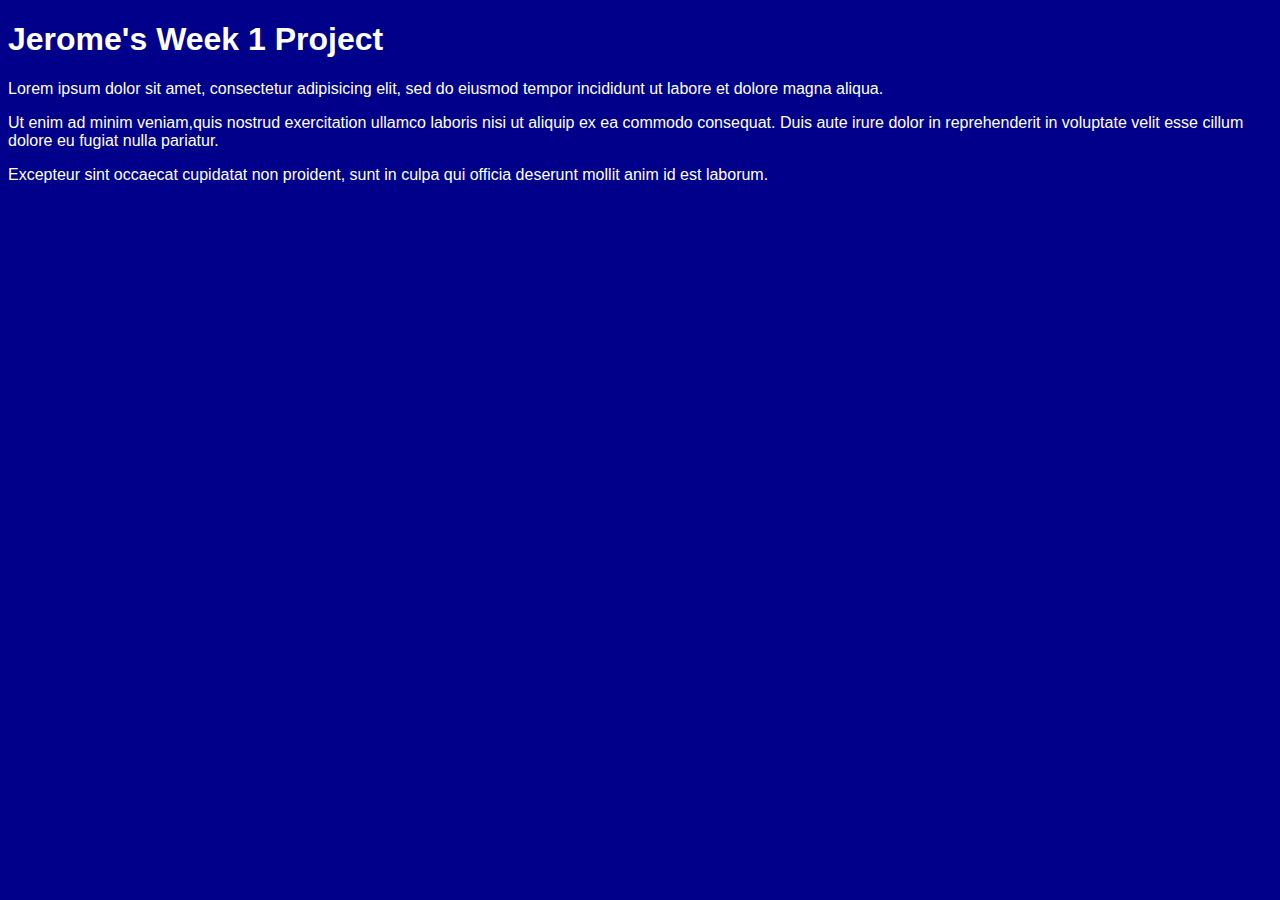
<file: unit_1/index.html>
<!DOCTYPE html>
<html>
<head>
	<title>Jerome's First Project</title>
	<link rel="stylesheet" type="text/css" href="./css/style.css">
</head>
<body>
<h1>Jerome's Week 1 Project</h1>
<p>Lorem ipsum dolor sit amet, consectetur adipisicing elit, sed do eiusmod
tempor incididunt ut labore et dolore magna aliqua.</p>

<p>Ut enim ad minim veniam,quis nostrud exercitation ullamco laboris nisi ut aliquip ex ea commodo
consequat. Duis aute irure dolor in reprehenderit in voluptate velit esse
cillum dolore eu fugiat nulla pariatur.</p>

<p>Excepteur sint occaecat cupidatat non proident, sunt in culpa qui officia deserunt mollit anim id est laborum.
</p>

</body>
</html>
</file>
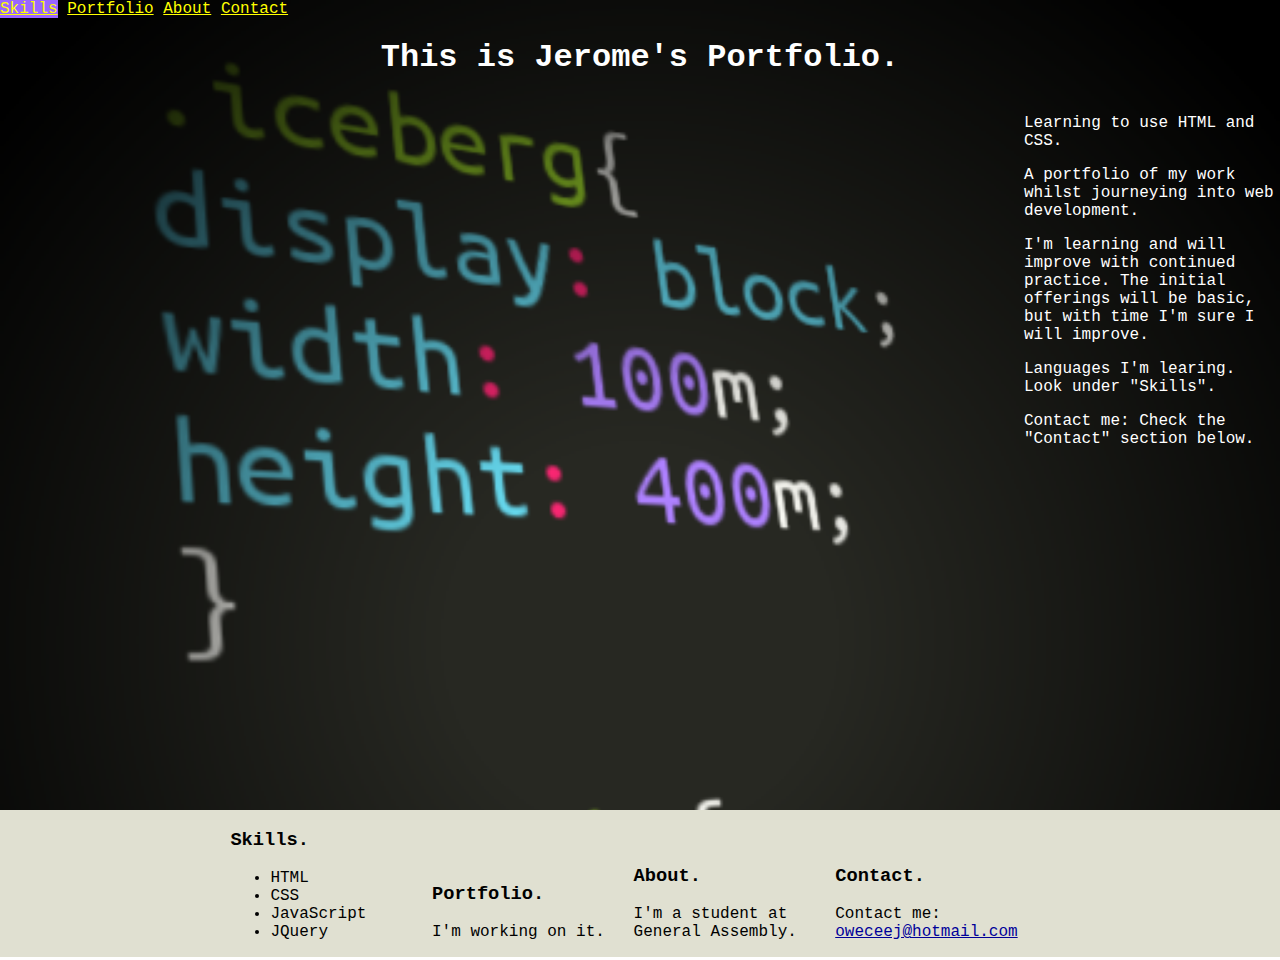
<file: unit_3/index.html>
<!-- index.html -->
<!DOCTYPE html>
<html>
<head>
	<title>Jerome's Portfolio.</title>
	<link rel="stylesheet" type="text/css" href="./css/style.css">
</head>
<body>
	<ul class="navbar">
		<li><a href="#skills">Skills</a></li>
		<li><a href="#portfolio">Portfolio</a></li>
		<li><a href="#about">About</a></li>
		<li><a href="#contact">Contact</a></li>
	</ul>
	<h1>This is Jerome's Portfolio.</h1>
	<div class="right">
		<p id="slogan">Learning to use HTML and CSS.</p>
		
		<p>A portfolio of my work whilst journeying into web development.</p>
		
		<p>I'm learning and will improve with continued practice.  The initial offerings will be basic,
			but with time I'm sure I will improve.</p>

		<p>Languages I'm learing.  Look under "Skills".</p>
		
		<p>Contact me: Check the "Contact" section below.</p>
	</div>
	
	<div class="subSections">
		<div class="skills">
			<h3>Skills.</h3>
			<ul>
				<li>HTML</li>
				<li>CSS</li>
				<li>JavaScript</li>
				<li>JQuery</li>
			</ul>
		</div>
		<div class="portfolio">
			<h3>Portfolio.</h3>
			<p>I'm working on it.</p>	
		</div>
		<div class="about">
			<h3>About.</h3>
			<p>I'm a student at General Assembly.</p>
		</div>
		<div class="contact">
			<h3>Contact.</h3>
			<p>Contact me: <a href="mailto:oweceej@hotmail.com">oweceej@hotmail.com</a></p>
		</div>
	</div>
	

</body>
</html>
</file>
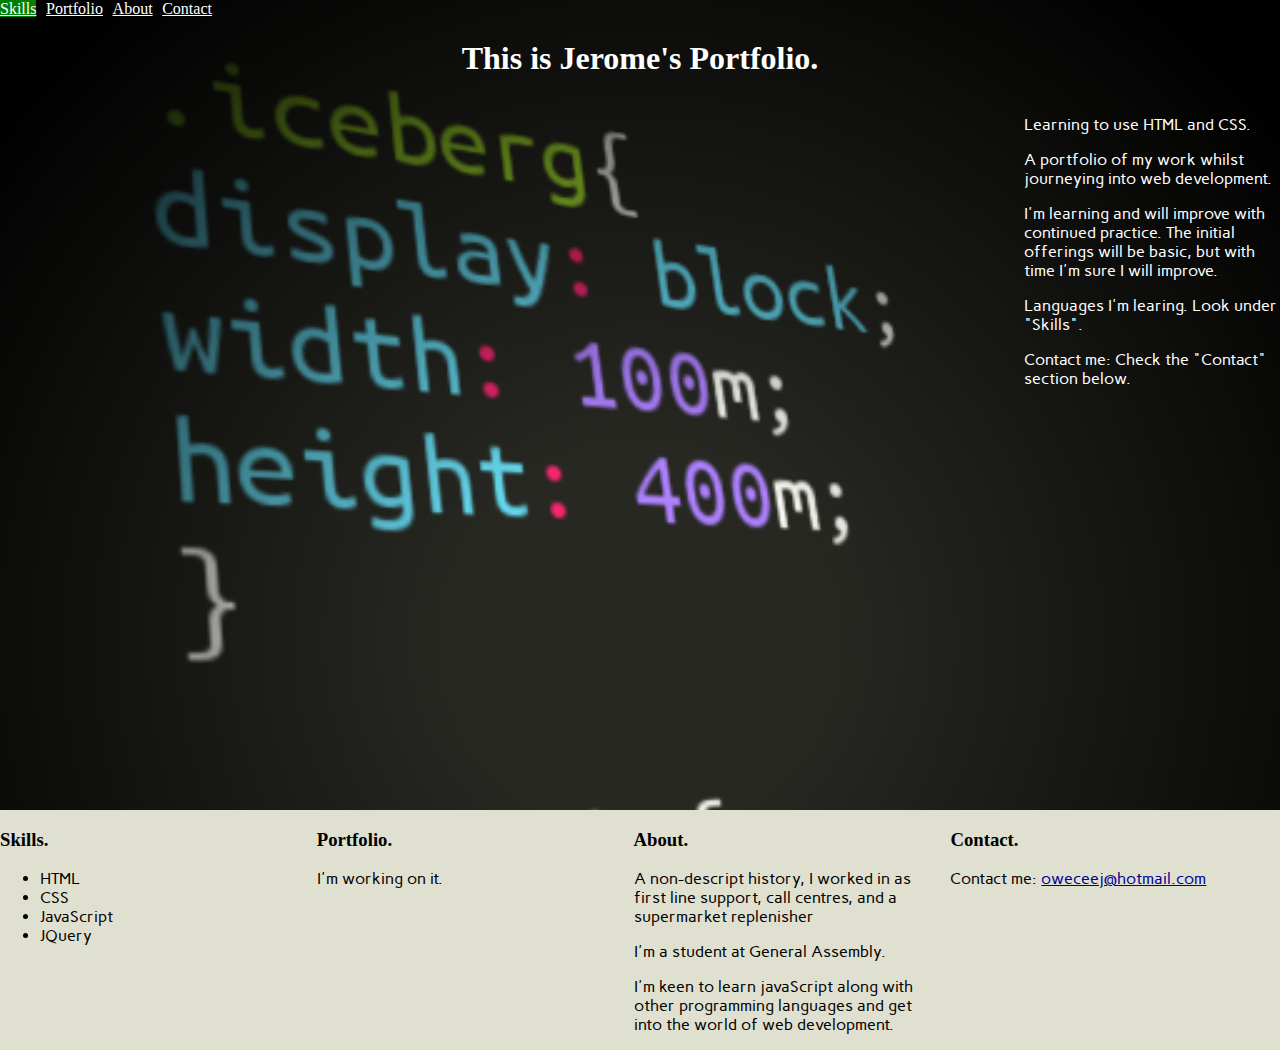
<file: unit_4/index.html>
<!-- index.html -->
<!DOCTYPE html>
<html>
<head>
	<title>Jerome's Portfolio.</title>
	<link rel="stylesheet" type="text/css" href="./css/style.css">
	<meta charset="utf-8"/>
</head>
<body>
	<ul class="navbar">
		<li><a href="#skills">Skills</a></li>
		<li><a href="#portfolio">Portfolio</a></li>
		<li><a href="#about">About</a></li>
		<li><a href="#contact">Contact</a></li>
	</ul>
	<h1>This is Jerome's Portfolio.</h1>
	<div class="right">
		<p id="slogan">Learning to use HTML and CSS.</p>
		
		<p>A portfolio of my work whilst journeying into web development.</p>
		
		<p>I'm learning and will improve with continued practice.  The initial offerings will be basic,
			but with time I'm sure I will improve.</p>

		<p>Languages I'm learing.  Look under "Skills".</p>
		
		<p>Contact me: Check the "Contact" section below.</p>
	</div>
	
	<div class="footer">
		<div class="skills">
			<h3>Skills.</h3>
			<ul id="skillSet">
				<li>HTML</li>
				<li>CSS</li>
				<li>JavaScript</li>
				<li>JQuery</li>
			</ul>
		</div>
		<div class="portfolio">
			<h3>Portfolio.</h3>
			<p>I'm working on it.</p>	
		</div>
		<div class="about">
			<h3>About.</h3>
			<p>A non-descript history, I worked in  as first line support, call centres, and a supermarket replenisher</p>
			<p>I'm a student at General Assembly.</p>
			<p>I'm keen to learn javaScript along with other programming languages and get into the world of web development.</p>
		</div>
		<div class="contact">
			<h3>Contact.</h3>
			<p>Contact me: <a href="mailto:oweceej@hotmail.com">oweceej@hotmail.com</a></p>
		</div>
	</div>
	

</body>
</html>
</file>
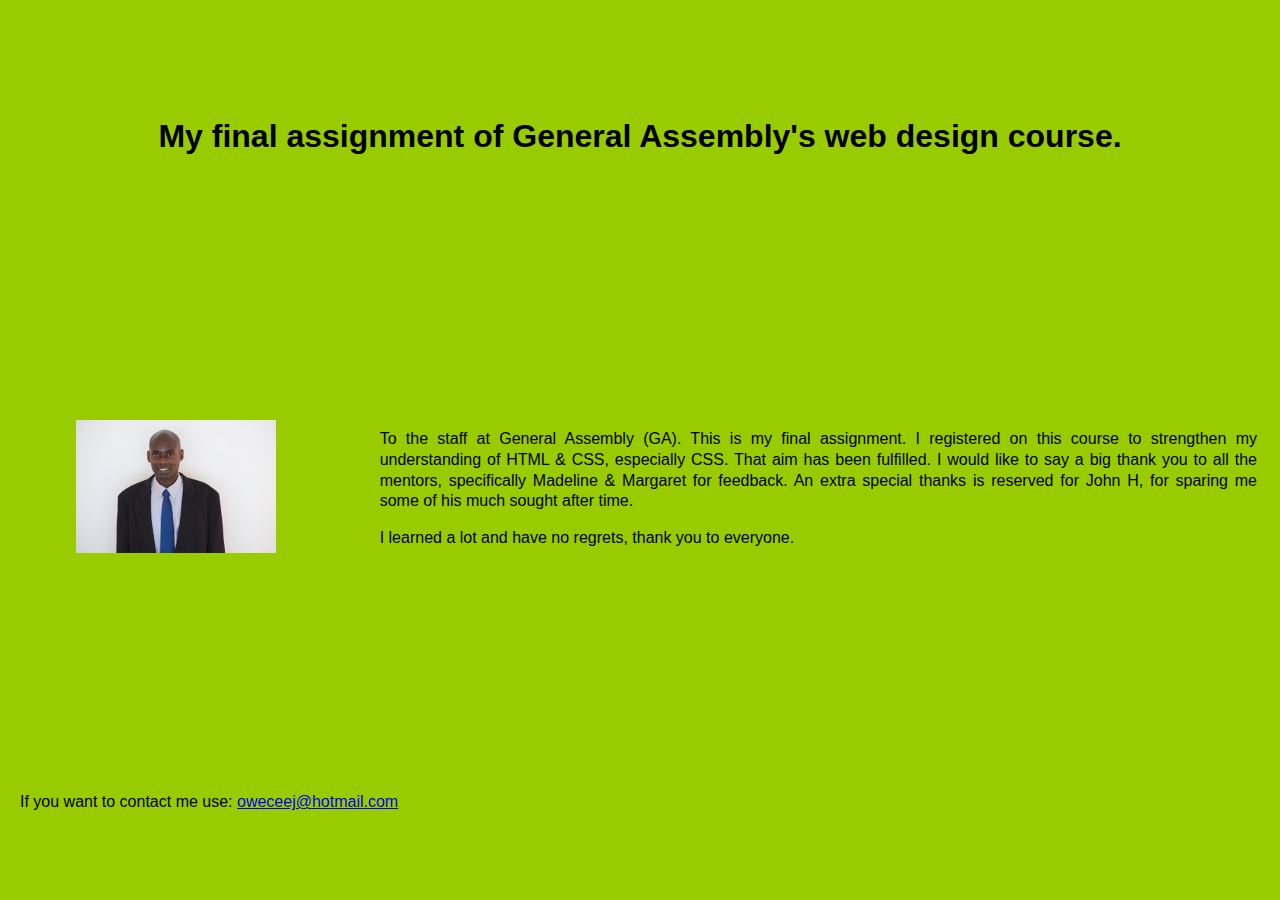
<file: unit_10/htmlEmail.html>
<!-- email.html -->
<!DOCTYPE html>
<html style="margin: 0; padding: 0; height: 100%;">
<head>
	<title>Responsive HTML Email.</title>
	<style type="text/css">

		/* For screen size of 780px , vertically align the image */
		@media screen and (max-device-width: 768px){
			#oweceej {
				vertical-align: top !important;
			}
		}

		/* For screen size of 353 px, ensure text doesn't infringe the image  */
		@media screen and (min-device-width: 353px){
				.gratitude {
					margin-left: 5% !important;
					line-height: 1.3em;
				}
		}
		
	</style>
</head>
<body style="margin: 0; text-align: justify; height: 100%">
	<table border="0" width="100%" cellpadding="20" cellspacing="0" align="center" style="background-color: #99cc00; font-family: Arial, sans-serif; height: 100%">
		<tr>
			<td>
				<table width="100%">
					<tr>
						<td align="center">
							<h1>My final assignment of General Assembly's web design course.</h1>
						</td>
					</tr>
				</table>
			</td>
		</tr>
		<tr>
			<td>
				<table width="100%">
					<tr>
						<td width="25%" align="center">
							<img src="oweceej1.jpg" id="oweceej">
						</td>
						<td width="75%">
							<p class="gratitude"> To the staff at General Assembly (GA). This is my final assignment. I registered 
							on this course  to strengthen my understanding of HTML & CSS, especially CSS. That aim
							has been fulfilled. I would like to say a big thank you to all the mentors, specifically 
							Madeline & Margaret for feedback. An extra special thanks is reserved for John H, for 
							sparing me some of his much sought after time.
							</p>
							<p class="gratitude">I learned a lot and have no regrets, thank you to everyone.</p>
						</td>
					</tr>
				</table>	
			</td>
		</tr>
		<tr>
			<td>
				<table width="100%" cellspacing="0" cellpadding="0">
					<tr>
						<td width="100%">
							<p>If you want to contact me use:  <a href="mailto:oweceej@hotmail.com">oweceej@hotmail.com</a></p>	
						</td>
					</tr>		
				</table>			
			</td>
		</tr>
	</table>
</body>
</html>
</file>
<file: unit_1/css/style.css>
body {
	background-color: darkblue;
	font-family: Arial, sans-serif;
}

p,h1 {
	color: white;
}
</file>
<file: unit_3/css/style.css>
/*style.css*/

body {
	
	background: url("../images/cssCode.png");
	background-size: cover;
	margin: 0;
	padding:0;
	font-family:"PT Sans Pro" , monospace;
}

.right{
	float: right;
	width: 20%;
	height: 20%;
	color: #ffffff;
}

a {
	color: #ffff00;
}

h1 {
	color: #ffffff;
	text-align: center;
}

.subSections{
	position: absolute;
	background: #e0e0d1;
	top:90%;
	width: 100%;
	margin: left;
	margin: right;
}

.navbar{
	list-style-type: none;
	margin: 0;
	padding: 0;
}

.navbar li {
	display: inline;
}

.navbar li a:hover {
	background: #9966ff;
}

.skills, .portfolio, .about, .contact {
	display: inline-block;
	position: relative;
	width: 15%;
	height: 10%;
}

.skills {
	margin-left: 18%;
}
.contact a {
	color:#000099;
}
</file>
<file: unit_4/css/style.css>
/*style.css*/
@import url('https://fonts.googleapis.com/css?family=Carme|Gentium+Book+Basic');

body {
	
	background: url("../images/cssCode.png");
	background-size: cover;
	margin: 0;
	padding:0;
	font-family:"PT Sans Pro" , monospace;
}

.right{
	float: right;
	width: 20%;
	height: 20%;
	color: #ffffff;
}

a {
	color: #ffffff;
}

h1 {
	color: #ffffff;
	text-align: center;
}

h1,h3 {
	font-family: 'Gentium Book Basic', serif;
}

p, #skillSet {
	font-family: 'Carme', sans-serif;
}

.footer{
	position: absolute;
	background: #e0e0d1;
	top:90%;
	width: 100%;
	margin: left;
	margin: right;
}

.navbar{
	list-style-type: none;
	margin: 0;
	padding: 0;
}

.navbar li {
	display: inline;
	font-family: 'Gentium Book Basic', serif;
}

.navbar li a:hover {
	background: green;
}

.skills, .portfolio, .about, .contact {
	display: inline-block;
	position: relative;
	width: 24%;
	height: 10%;
	vertical-align: top;
}

.skills {
	
}
.contact a {
	color:#000099;
}
</file>
